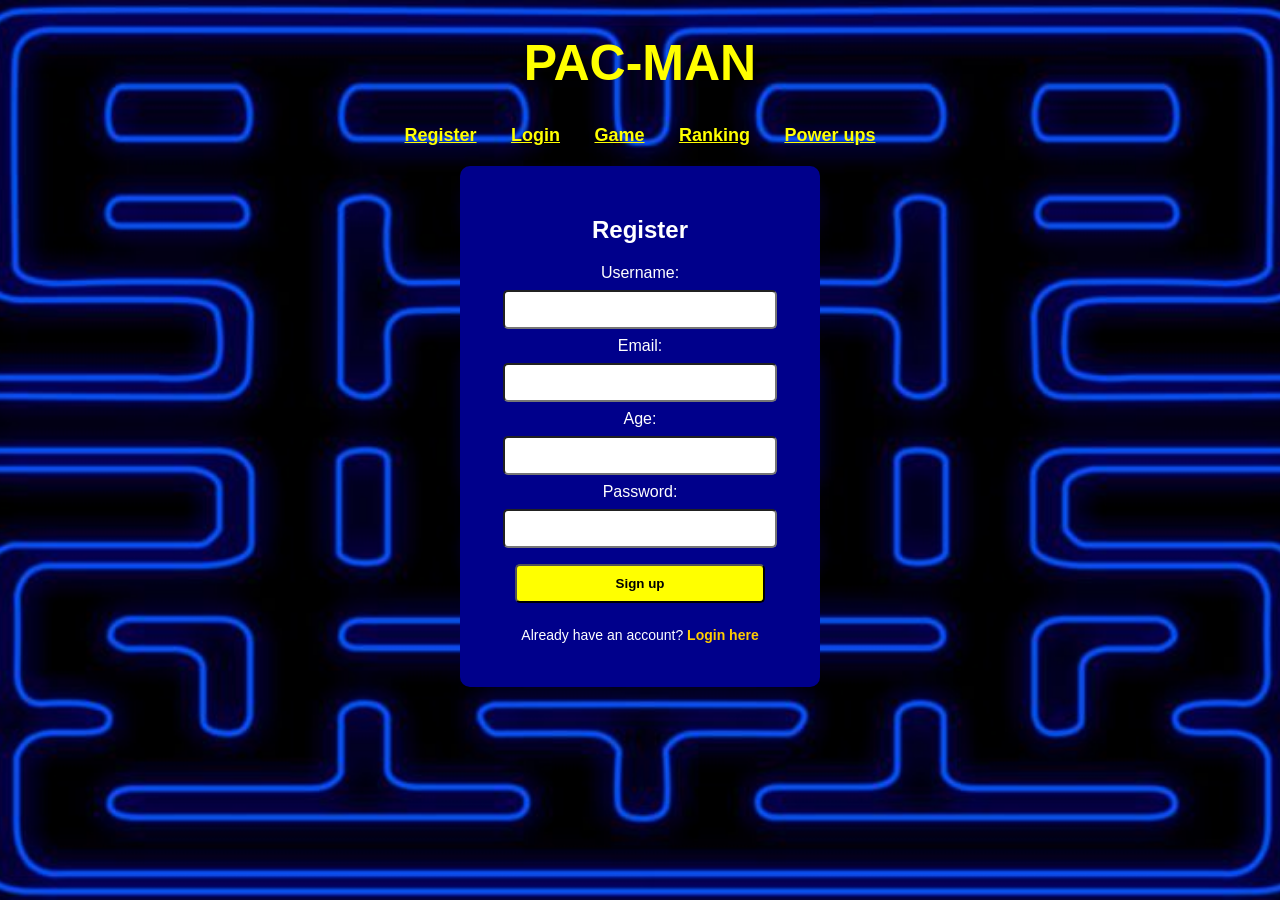
<file: Code/index.html>
<!DOCTYPE html>
<html lang="en">

<head>
  <meta charset="UTF-8">
  <meta name="viewport" content="width=device-width, initial-scale=1.0">
  <title>Register</title>
  <!--Link to the CSS page-->
  <link rel="stylesheet" href="css/styles.css">
</head>

<body>
  <h1>PAC-MAN</h1>
  <!--Navigation bar to go through pages-->
  <div class="navigation">
    <a href="index.html">Register</a>
    <a href="login.html">Login</a>
    <a href="game.html">Game</a>
    <a href="ranking.html">Ranking</a>
    <a href="power.html">Power ups</a>
  </div>

  <div class="register-box">
    <h2>Register</h2>
    <!--Registration contains username, email, date of brith and password-->
    <label for="username">Username:</label><br>
    <input type="text" id="username"><br>

    <label for="email">Email:</label><br>
    <input type="text" id="email"><br>

    <label for="age">Age:</label><br>
    <input type="number" id="age"><br>

    <label for="password">Password:</label><br>
    <input type="password" id="password"><br>

    <input type="submit" value="Sign up" onclick="registerUser()">
    <p id="result"></p>

    <!--Link to login page if user already created account-->
    <p class="login-link">
      Already have an account?
      <a href="login.html">Login here</a>
    </p>
  </div>

  <script>
    function registerUser() {
      const username = document.getElementById('username').value.trim();
      const password = document.getElementById('password').value.trim();
      const email = document.getElementById('email').value.trim();
      const age = document.getElementById('age').value.trim();
      const result = document.getElementById('result');

      //Will not work if all field are empty
      if (!username || !password || !email || !age) {
        result.style.color = 'red';
        result.innerText = 'Please fill in all fields.';
        return;
      }

      //Email must conatain these character.If not they will not move on
      const emailPattern = /^[^\s@]+@[^\s@]+\.[^\s@]+$/;
      if (!emailPattern.test(email)) {
        result.style.color = 'red';
        result.innerText = 'Please enter a valid email address.';
        return;
      }

      //User must enter appropriate date of birth. If not they will not move on
      const userage = parseInt(age);
      if (isNaN(userage) || userage < 5 || userage > 100) {
        result.style.color = 'red';
        result.innerText = 'Please enter a valid age. Children under 5 and adults over 100 are not recommended to play';
        return;
      }

      //Use must enter a strong password. If not won't be accepeted
      if (password.length < 6 || !/[A-Z]/.test(password) || !/[0-9]/.test(password) || !/[!@#$%^&*(),.?":{}|<>]/.test(password)) {
        result.style.color = 'red';
        result.innerText = 'Password must be at least 6 characters long, one uppercase letter one number and a special character.';
        return;
      }

      //If they used the same usename it won't be accepted
      if (localStorage.getItem(username)) {
        result.style.color = "orange";
        result.innerHTML = "Username already exists. Please choose another.";
        return;
      }


      // Create a user data object to store registration details
      const userData = {
        username: username,
        password: password,
        email: email,
        age: age,
        topScore: 0
      };

      // Save user data to localStorage using the username as the key
      localStorage.setItem(username, JSON.stringify(userData));

      //If entered right detail, will take you to login page
      result.style.color = 'lightgreen';
      result.innerText = 'Account created successfully! Redirecting to login...';

      setTimeout(() => {
        window.location.href = 'login.html';
      }, 2000);
    }
  </script>
</body>

</html>
</file>
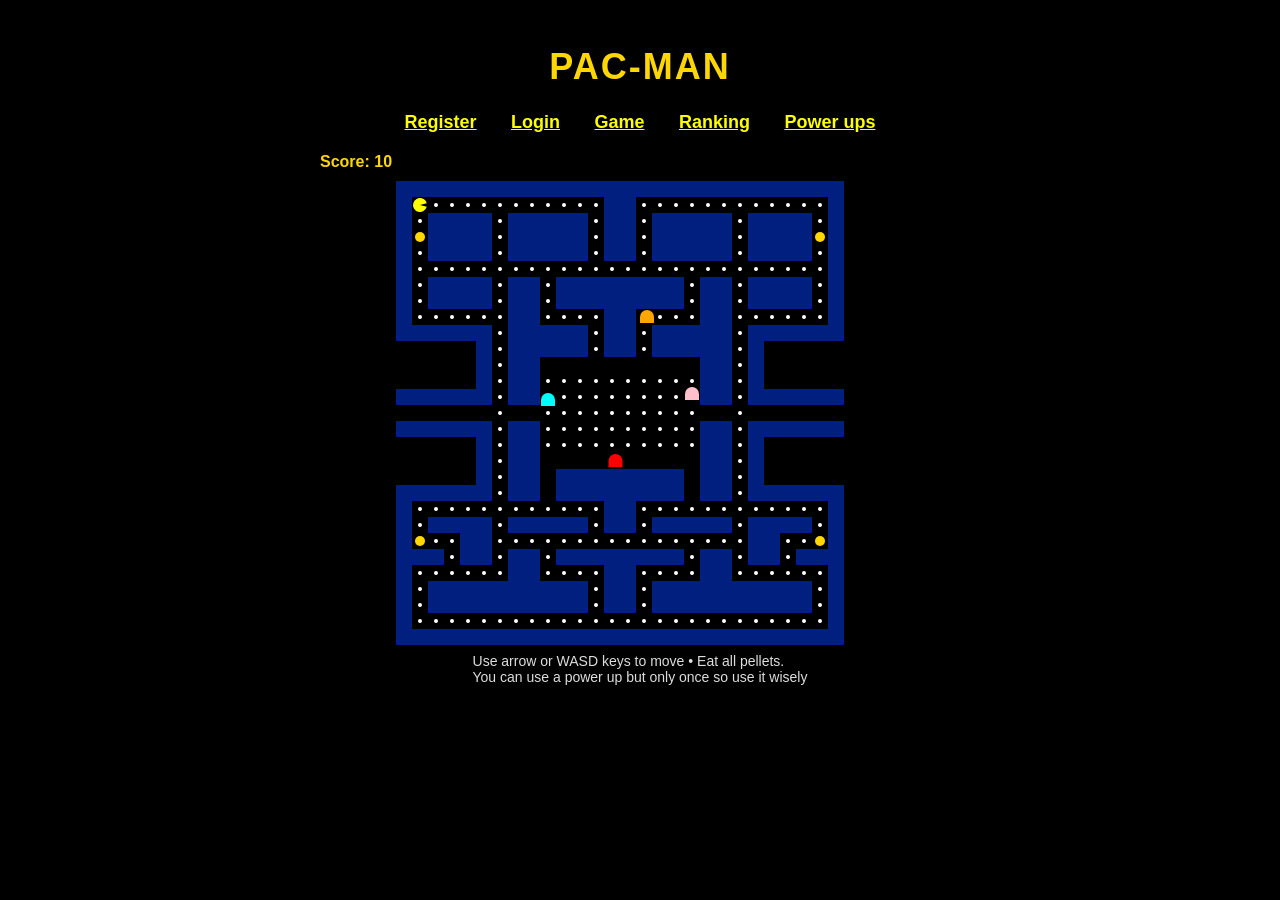
<file: Code/game.html>
<!doctype html>
<html lang="en">

<head>
  <meta charset="utf-8" />
  <meta name="viewport" content="width=device-width,initial-scale=1" />
  <title>Classic Pac-Man</title>
  <!--Link to the CSS page-->
  <link rel="stylesheet" href="css/gamestyles.css">
</head>

<body>
  <h1>PAC-MAN</h1>
<!--Navigation bar to go through pages-->
  <div class="navigation">
    <a href="index.html">Register</a>
    <a href="login.html">Login</a>
    <a href="game.html">Game</a>
    <a href="ranking.html">Ranking</a>
    <a href="power.html">Power ups</a>
  </div>

  <!--Show the score at the top-->
  <div class="hud">
    <div id="score">Score: 0</div>
  </div>

  <div class="game-container">
    <div id="wrap">
      <!--The visual of laser beam (hidden until activated)-->
      <div id="laserBeam" class="laser-beam"></div>
      <canvas id="gc"></canvas>
    </div>

    <!--Power up section (only one)-->
    <div class="powerUpContainer">
      <!--Laser power up-->
      <img id="activatePowerUp" src="image/laser.png" alt="Laser Power-Up" class="activatePowerUp" />
      <p id="powerUpStatus" class="powerUpStatus">Laser Ready!</p>
      <!--Flash (speed) power up-->
      <img id="activateFlash" src="image/flash.png" alt="Flash Power-Up" class="activatePowerUp" />
      <p id="flashStatus" class="powerUpStatus">Flash Ready!</p>
      <!--Invisible (stealth) power up-->
      <img id="activateInvisible" src="image/invisible.png" alt="Invisible Power-Up" class="activatePowerUp" />
      <p id="invisibleStatus" class="powerUpStatus">Invisible Ready!</p>
    </div>
  </div>

  <!--Instructions on how to play the game-->
  <div class="controls">Use arrow or WASD keys to move • Eat all pellets.<br>
    You can use a power up but only once so use it wisely</div>

  <!--Link to Java script-->
  <script type="module" src="java/game.js"></script>
</body>

</html>
</file>
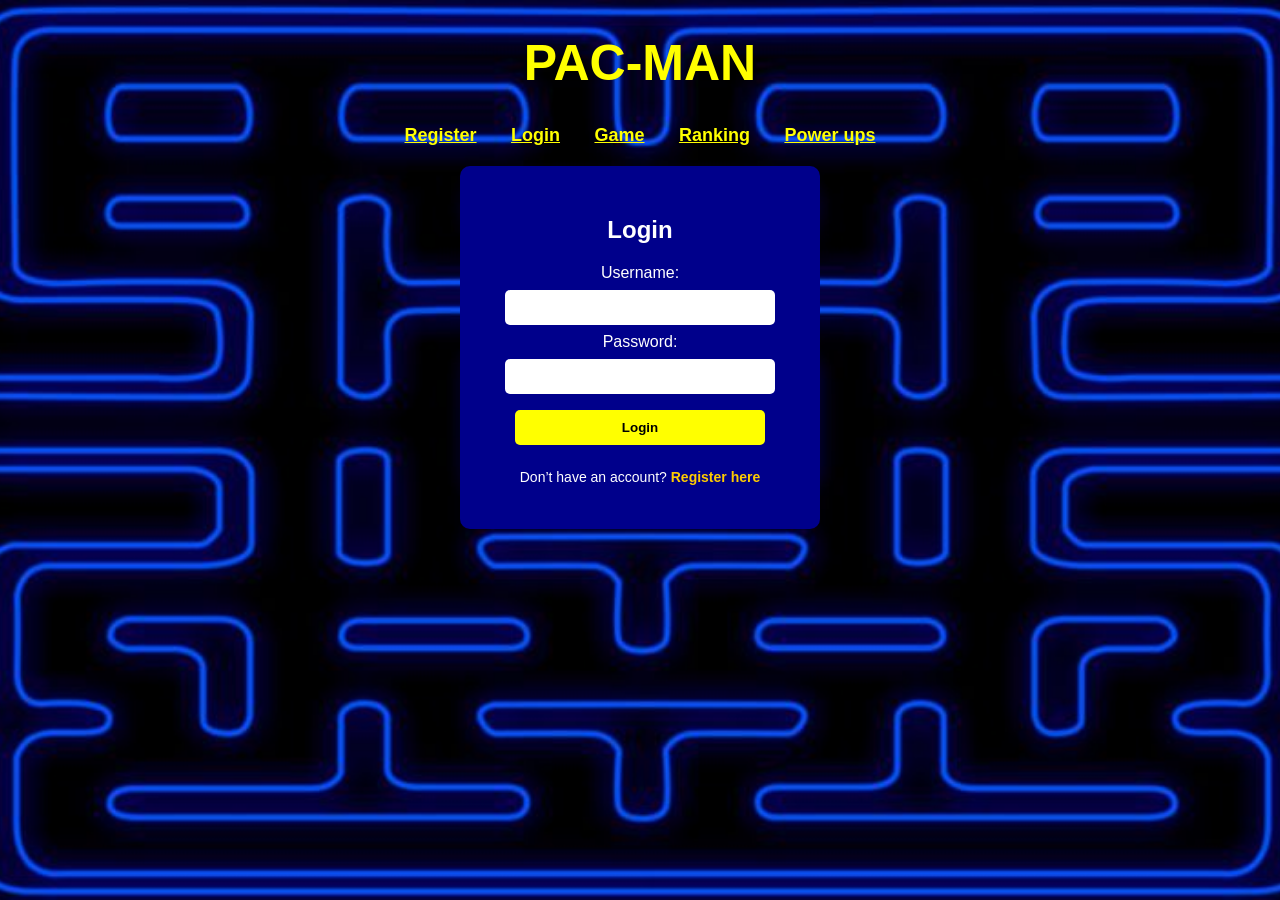
<file: Code/login.html>
<!DOCTYPE html>
<html lang="en">
<head>
  <meta charset="UTF-8">
  <meta name="viewport" content="width=device-width, initial-scale=1.0">
  <title>PAC-MAN Login</title>
  <!--Link to the CSS page-->
  <link rel="stylesheet" href="css/styles.css">
</head>
<body>
  <h1>PAC-MAN</h1>
  <!--Navigation bar to go through pages-->
  <div class="navigation">
    <a href="index.html">Register</a>
    <a href="login.html">Login</a>
    <a href="game.html">Game</a>
    <a href="ranking.html">Ranking</a>
    <a href="power.html">Power ups</a>
  </div>

  <div class="login-box">
    <h2>Login</h2>
    <!--Login contains username and password-->
    <label for="username">Username:</label><br>
    <input type="text" id="username"><br>

    <label for="password">Password:</label><br>
    <input type="password" id="password"><br>

    <input type="submit" value="Login" onclick="login()">
    <p id="result"></p>

    <p class="login-link">
      Don’t have an account?
      <a href="index.html">Register here</a>
    </p>
  </div>

  <script>
    function login() {
      //Login contains username and password
      const username = document.getElementById('username').value.trim();
      const password = document.getElementById('password').value.trim();
      const result = document.getElementById('result');

      //will not work if fields are empty
      if (!username || !password) {
        result.style.color = 'red';
        result.textContent = "Please enter both username and password.";
        return;
      }

      //Will not if user is wrong
      const storedUser = localStorage.getItem(username);
      if (!storedUser) {
        result.style.color = 'red';
        result.textContent = "User not found. Please register first.";
        return;
      }

      const userData = JSON.parse(storedUser);

      //Will take user to game if details are correct
      if (password === userData.password) {
        result.style.color = 'lightgreen';
        result.textContent = `Welcome back, ${username}! Redirecting to game...`;

        localStorage.setItem('loggedInUser', username);

        setTimeout(() => {
          window.location.href = 'game.html';
        }, 2000);
      } else {
        //Will not work if password is incorrect
        result.style.color = 'red';
        result.textContent = 'Incorrect password. Try again.';
      }
    }
  </script>
</body>
</html>
</file>
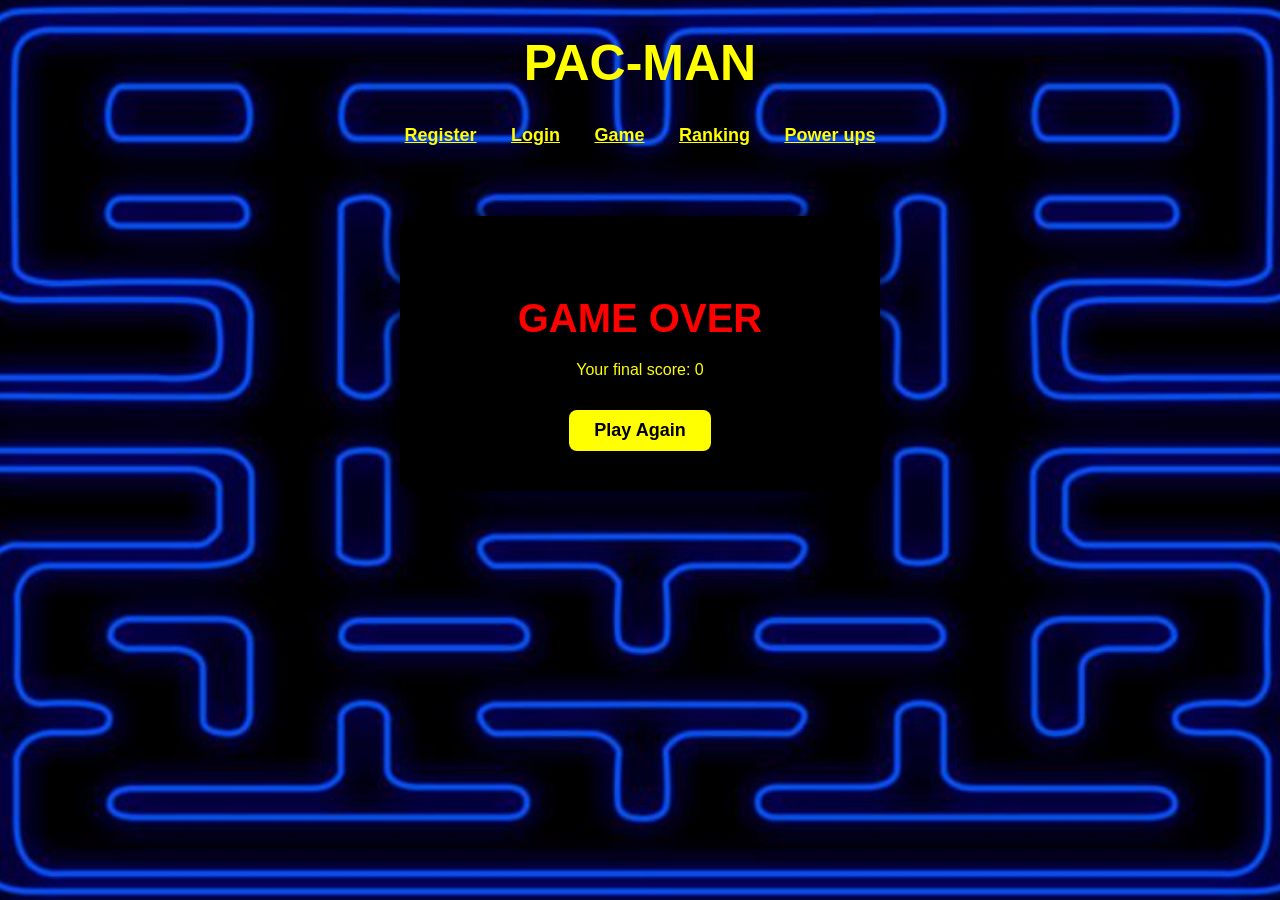
<file: Code/over.html>
<!DOCTYPE html>
<html lang="en">
<head>
  <meta charset="UTF-8">
  <meta name="viewport" content="width=device-width, initial-scale=1.0">
  <title>Game Over</title>
  <!--Link to the CSS page-->
  <link rel="stylesheet" href="css/styles.css">
</head>
<body>
  <h1>PAC-MAN</h1>
  <div class="navigation">
    <!--Navigation bar to go through pages-->
    <a href="index.html">Register</a>
    <a href="login.html">Login</a>
    <a href="game.html">Game</a>
    <a href="ranking.html">Ranking</a>
    <a href="power.html">Power ups</a>
  </div>

  <div class="game-over-box">
    <!--Will contain their final score and a button to play again-->
    <h3>GAME OVER</h3>
    <p id="finalScoreText">Your final score: 0</p>
    <button onclick="restartGame()">Play Again</button>
  </div>

  <script>
    // Retrieve the most recent score from localStorage
    const finalScore = localStorage.getItem("lastScore");
    // Display the score in the 'finalScoreText' paragraph
    document.getElementById("finalScoreText").innerText = `Your final score: ${finalScore || 0}`;

    //Redirects the user back to the main game page
    function restartGame() {
      window.location.href = "game.html";
    }
  </script>
</body>
</html>
</file>
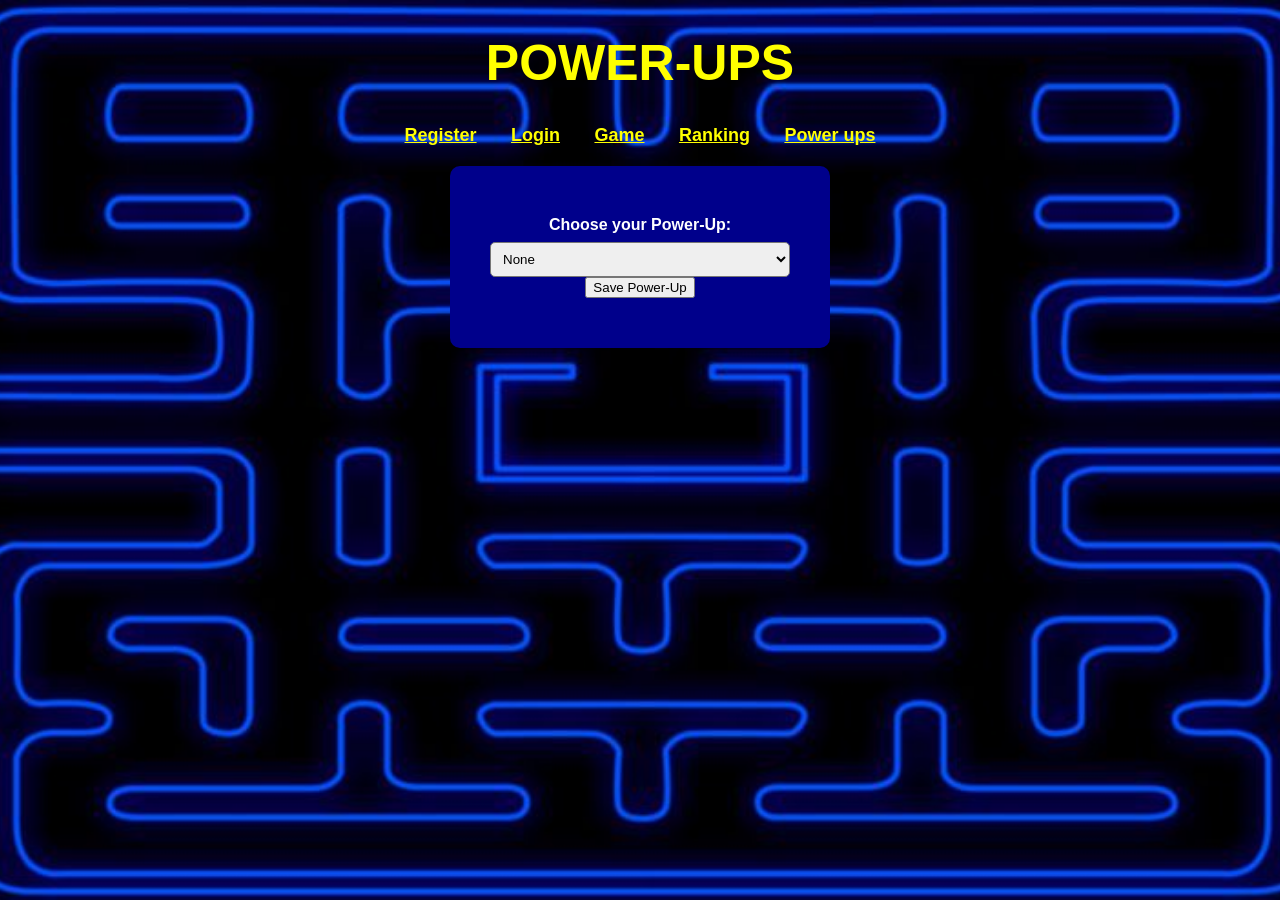
<file: Code/power.html>
<!DOCTYPE html>
<html lang="en">
<head>
  <meta charset="UTF-8">
  <meta name="viewport" content="width=device-width, initial-scale=1.0">
  <title>Power-Ups</title>
  <!--Link to the CSS page-->
  <link rel="stylesheet" href="css/styles.css">
</head>
<body>
  <h1>POWER-UPS</h1>

  <div class="navigation">
    <!--Navigation bar to go through pages-->
    <a href="index.html">Register</a>
    <a href="login.html">Login</a>
    <a href="game.html">Game</a>
    <a href="ranking.html">Ranking</a>
    <a href="power.html">Power ups</a>
  </div>

  <div class="options-box">
    <div class="option">
      <!--Allows user to select their power up-->
      <label for="powerUpSelect">Choose your Power-Up:</label>
      <select id="powerUpSelect">
        <option value="none">None</option>
        <option value="laser">Laser Beam</option>
        <option value="flash">Flash Mode</option>
        <option value="invisible">Invisibilty</option>
      </select>
      <!--Save power up for their game to use-->
      <button onclick="savePowerUp()">Save Power-Up</button>
      <p id="result" style="color: yellow; margin-top: 10px;"></p>
    </div>
  </div>

  <script>
    // When the page loads,it checks if a power-up has already been saved
     window.onload = function() {
      const saved = localStorage.getItem('selectedPowerUp');
      if (saved) {
        //Selects the previously chosen power-up in the dropdown
        document.getElementById('powerUpSelect').value = saved;
        document.getElementById('result').innerText = `Current power-up: ${saved}`;
      }
    };

    //Saves the users selected power up from local storage
    function savePowerUp() {
      const selected = document.getElementById('powerUpSelect').value;
      localStorage.setItem('selectedPowerUp', selected);
      document.getElementById('result').innerText = `Power-Up selected: ${selected}`;
    }
  </script>
</body>
</html>
</file>
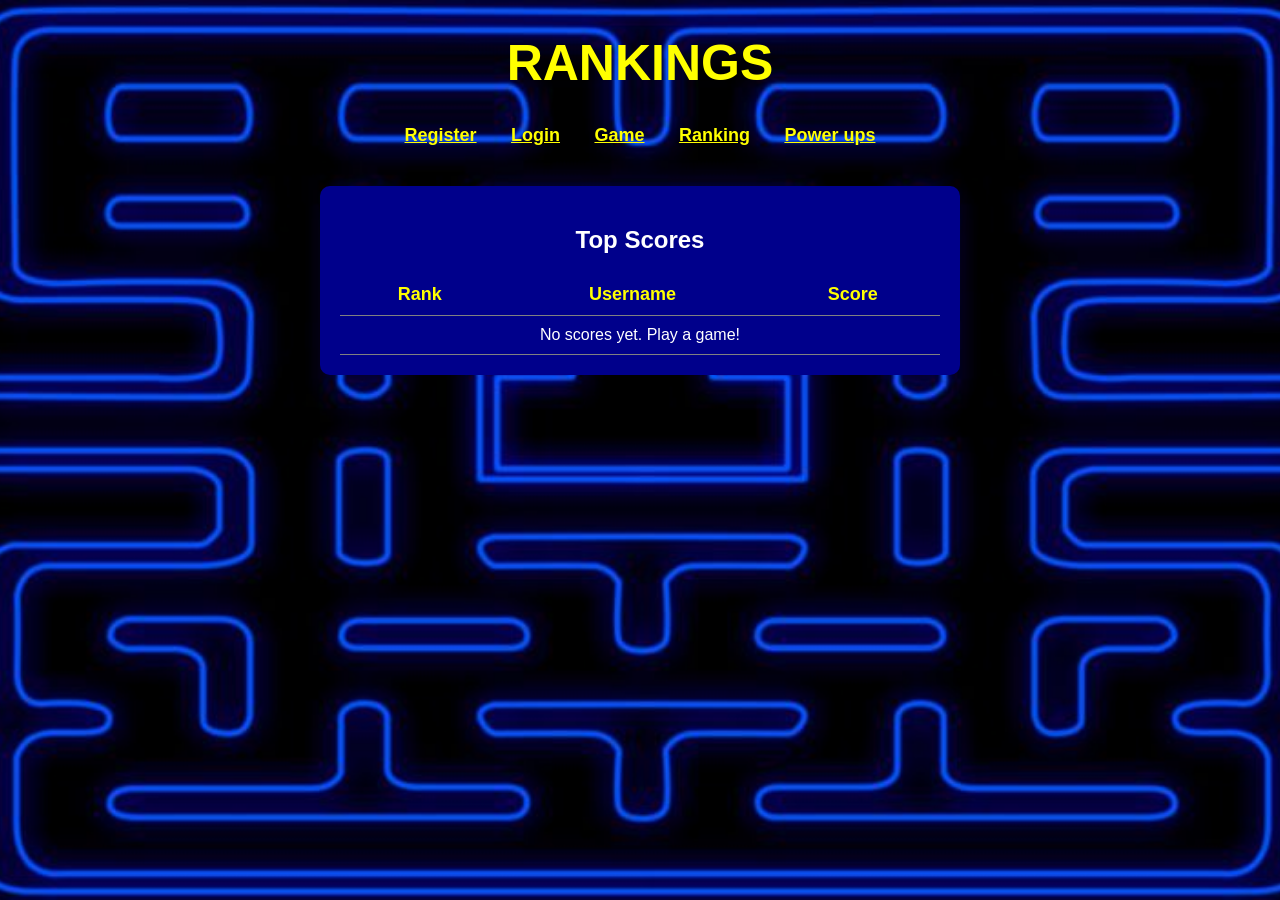
<file: Code/ranking.html>
<!DOCTYPE html>
<html lang="en">
<head>
  <meta charset="UTF-8">
  <meta name="viewport" content="width=device-width, initial-scale=1.0">
  <title>Rankings</title>
  <!--Link to the CSS page-->
  <link rel="stylesheet" href="css/styles.css">
</head>
<body>

  <h1>RANKINGS</h1>

  <div class="navigation">
    <!--Navigation bar to go through pages-->
      <a href="index.html">Register</a>
      <a href="login.html">Login</a>
      <a href="game.html">Game</a>
      <a href="ranking.html">Ranking</a>
      <a href="power.html">Power ups</a>
    </div>


  <div class="ranking-table">
    <h2>Top Scores</h2>
    <!--Shows the users name their rank and their highest score-->
    <table id="rankingTable">
      <thead>
        <tr>
          <th>Rank</th>
          <th>Username</th>
          <th>Score</th>
        </tr>
      </thead>
      <tbody>
    
      </tbody>
    </table>
  </div>

<script>
  const tableBody = document.querySelector("#rankingTable tbody");

 //Loads player rankings from localStorage 
function loadRankings() {
  const users = [];

  // Loop through every item in localStorage
  for (let i = 0; i < localStorage.length; i++) {
    const key = localStorage.key(i);

    if (["loggedInUser", "lastScore", "selectedPowerUp", "currentScore"].includes(key)) continue;

    try {
      const data = JSON.parse(localStorage.getItem(key));
      // If valid user data and score exist, add to users list
      if (data && data.topScore) {
        users.push({ username: key, score: data.topScore });
      }
    } catch (e) {
    }
  }

  // Sorts users by highest score
  users.sort((a, b) => b.score - a.score);

  tableBody.innerHTML = "";

  if (users.length === 0) {
    const row = document.createElement("tr");
    row.innerHTML = `<td colspan="3">No scores yet. Play a game!</td>`;
    tableBody.appendChild(row);
    return;
  }

  // Create and display a table row for each user
  users.forEach((user, index) => {
    const row = document.createElement("tr");
    row.innerHTML = `
      <td>${index + 1}</td>
      <td>${user.username}</td>
      <td>${user.score}</td>
    `;
    tableBody.appendChild(row);
  });
}

loadRankings();
</script>


</body>
</html>
</file>
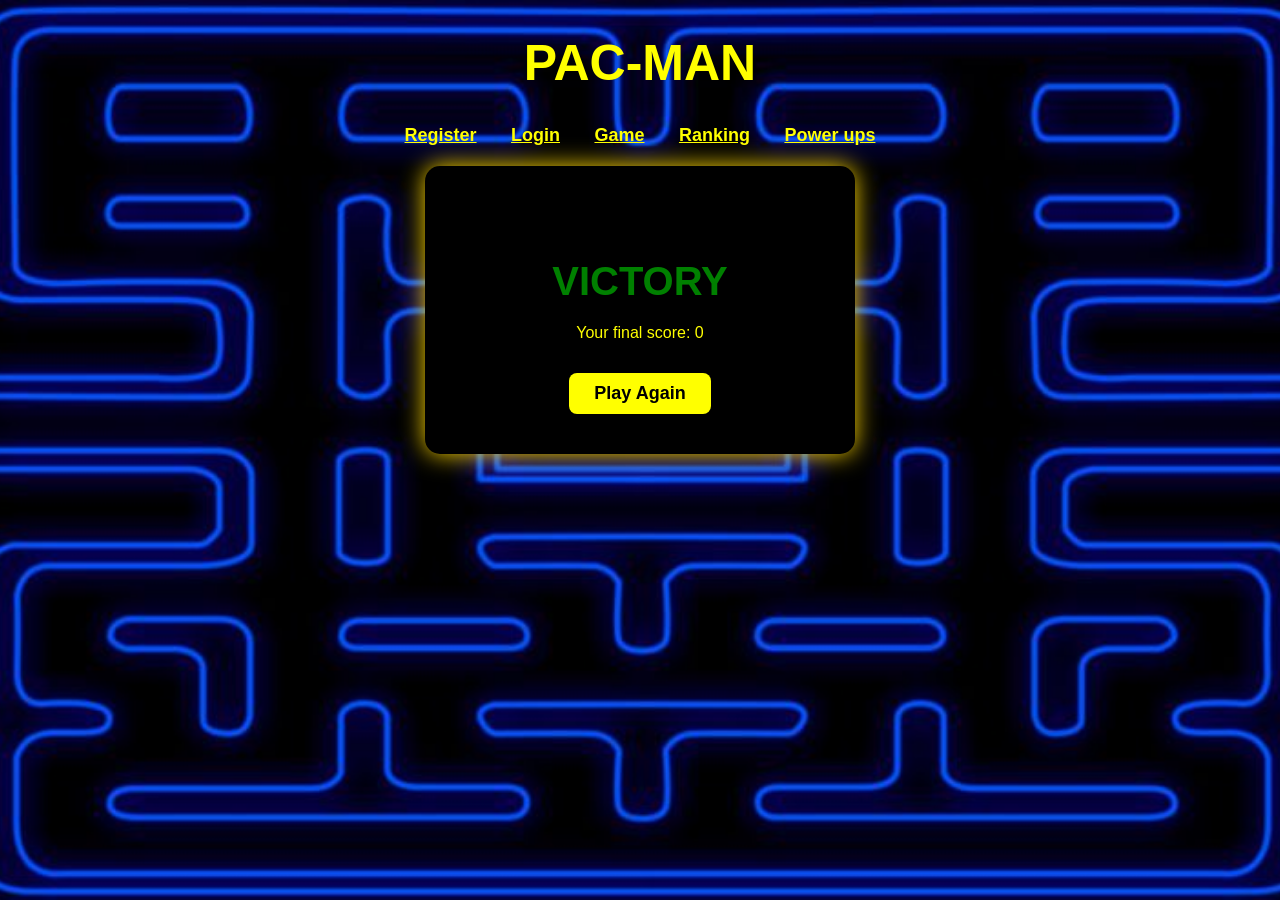
<file: Code/victory.html>
<!DOCTYPE html>
<html lang="en">
<head>
  <meta charset="UTF-8">
  <meta name="viewport" content="width=device-width, initial-scale=1.0">
  <title>Victory</title>
  <!--Link to the CSS page-->
  <link rel="stylesheet" href="css/styles.css">
</head>
<body>
  <h1>PAC-MAN</h1>
  <div class="navigation">
    <!--Navigation bar to go through pages-->
    <a href="index.html">Register</a>
    <a href="login.html">Login</a>
    <a href="game.html">Game</a>
    <a href="ranking.html">Ranking</a>
    <a href="power.html">Power ups</a>
  </div>

  <div class="victory-box">
    <h4>VICTORY</h4>
    <!--Will contain their final score and a button to play again-->
    <p id="finalScoreText">Your final score: 0</p>
    <button onclick="restartGame()">Play Again</button>
  </div>

  <script>
    // Retrieve the most recent score from localStorage
    const finalScore = localStorage.getItem("currentScore") || 0;
    // Display the score in the 'finalScoreText' paragraph
    document.getElementById("finalScoreText").textContent = "Your final score: " + finalScore;

    //Redirects the user back to the main game page
    function restartGame() {
      window.location.href = "game.html";
    }
  </script>

</body>
</html>
</file>
<file: Code/css/styles.css>
body {
  margin: 0; /* Removes default browser margins */
  display: flex; /* Enables flexible layout */
  align-items: center; /* Centers items vertically */
  background: darkblue; /* Default background color */
  font-family: Arial; /* Sets main font */
  color: white; /* Default text color */
  flex-direction: column; /* Aligns items top-to-bottom */

  /* Background image setup */
  background-image: url('../image/background.jpg'); 
  background-position: center; /* Centers background image */
  background-size: cover;  /* Image covers entire screen */
  height: 100vh; /* Full viewport height */

}

/*Game page and heading*/
h1 {
  font-size: 50px;
  /* Yellow Pac-Man color */  
  color: yellow;  
} 


.register-box {
  background: darkblue; /* Dark blue box */
  border-radius: 10px; /* Rounded corners */
  text-align: center; /* Centers form content */
  padding: 30px;
  width: 300px;
}

/* Style for input fields inside register box */
.register-box input {
  width: 250px;
  padding: 10px;
  margin: 8px;
  border-radius: 5px;
}

/* Style for submit button */
.register-box input[type="submit"] {
  background: yellow;
  font-weight: bold;
  cursor: pointer;
}

/*Navigation bar*/
.navigation {
  margin-bottom: 20px;
}

/* Navigation links styling */
.navigation a {
  color: yellow;
  font-weight: bold;
  margin: 0 15px;
  font-size: 18px;
}

/*Cursor hovering on link will turn orange*/
.navigation a:hover {
  color: orange;
}

.login-box {
  background: darkblue;
  padding: 30px;
  border-radius: 10px;
  text-align: center;
  width: 300px;
}

.login-box input {
  width: 250px;
  padding: 10px;
  margin: 8px 0;
  border: none;
  border-radius: 5px;
}

/*Login button*/
.login-box input[type="submit"] {
  background: yellow;
  font-weight: bold;
  cursor: pointer;
}

/* Hover effect for login button */
.login-box input[type="submit"]:hover {
  background: yellow;
}

/* Login page link */
.login-link {
  margin-top: 15px;
  font-size: 14px;
  color: white;
}

.login-link a {
  color: #ffcc00;
  text-decoration: none;
  font-weight: bold;
}

.login-link a:hover {
  text-decoration: underline;
}


/*Ranking table*/
.ranking-table {
  background: darkblue;
  padding: 20px;
  border-radius: 10px;
  width: 600px;
  text-align: center;
  margin-top: 20px;
}

/* Table formatting */
table {
  width: 100%;
  border-collapse: collapse;  /* Removes spacing between cells */
  color: white;
}

th,
td {
  padding: 10px;
  border-bottom: 1px solid grey;
  /* Adds line between rows */
}

/* Table header styling */
th {
  color: yellow;
  font-size: 18px;
}

/*Power up selection*/
.options-box {
  background: darkblue;
  padding: 30px;
  border-radius: 10px;
  text-align: center;
  width: 320px;
}


.option {
  margin: 20px 0;
}

/* Label styling */
.option label {
  display: block;
  font-weight: bold;
  margin-bottom: 8px;
}

/* Dropdown menu styling */
.option input[type="range"],
.option select {
  width: 300px;
  padding: 8px;
  border-radius: 5px;
}

/*Gameover screen*/
.game-over-box {
  background: black;
  padding: 40px;
  border-radius: 15px;
  text-align: center;
  color: yellow;
  box-shadow: 0 0 20px black;
  width: 400px;
  margin-top: 50px;
}

/* “Game Over” heading */
.game-over-box h3 {
  font-size: 40px;
  margin-bottom: 20px;
  color: red
}

/* “Play Again” button */
.game-over-box button {
  background: yellow;
  border: none;
  color: black;
  padding: 10px 25px;
  border-radius: 8px;
  font-size: 18px;
  cursor: pointer;
  margin-top: 15px;
  font-weight: bold;
}

/* Hover effect for button */
.game-over-box button:hover {
  background: orange;
}

/*Victory screen*/
.victory-box {
  background: black;
  padding: 40px;
  border-radius: 15px;
  text-align: center;
  color: yellow;
  width: 350px;
  box-shadow: 0 0 25px gold;
}

.victory-box h4 {
  font-size: 40px;
  margin-bottom: 20px;
  color: green
}

/* “Play Again” button for victory page */
.victory-box button {
  background: yellow;
  border: none;
  color: black;
  padding: 10px 25px;
  border-radius: 8px;
  font-size: 18px;
  cursor: pointer;
  margin-top: 15px;
  font-weight: bold;
}

.victory-box button:hover {
  background: orange;
}

/*Game hud (scores and power up)*/
.hud {
  display: flex;
  justify-content: space-between;
  align-items: center;
  width: 640px;
  margin-bottom: 10px;
  color: var(--power);
  font-weight: bold;
}

/* Power-up button container */
.powerUpContainer {
  display: flex;
  flex-direction: column;
  align-items: center;
}

/* Power-up icon buttons */
.activatePowerUp {
  width: 48px;
  height: 48px;
  cursor: pointer;
  border: 2px solid orange;
  border-radius: 8px;
  transition: transform 0.2s, box-shadow 0.3s, opacity 0.3s;
}

/* Hover animation for power-up icons */
.activatePowerUp:hover {
  transform: scale(1.15);
  box-shadow: orange;
}

/* Disabled (used) power-ups */
.activatePowerUp.used {
  opacity: 0.4;
  cursor: default;
  box-shadow: none;
}

/* Glowing active power-up */
.activatePowerUp.active {
  animation: laserGlow 0.5s infinite alternate;
}

/* Animation for glowing button effect */
@keyframes laserGlow {
  from {
    box-shadow: 0 0 10px 2px orange;
  }

  to {
    box-shadow: 0 0 20px 6px #ffb347;
  }
}

/* Power-up text label below icons */
.powerUpStatus {
  color: orange;
  margin-top: 4px;
  font-size: 14px;
  text-shadow: 0 0 5px black;
}

/*Laser beam styling*/
.laser-beam {
  position: absolute;
  height: 6px;
  /* Gradient effect for beam */
  background: linear-gradient(to right, #ff8c00 0%, #ffcc00 60%, rgba(255, 200, 0, 0) 100%);
  box-shadow: 0 0 25px 10px rgba(255, 140, 0, 0.7);
  border-radius: 3px;
  transform-origin: left center;
  pointer-events: none;
  z-index: 100; /* Ensures beam appears above game elements */
  opacity: 0; /* Hidden by default */
  transition: opacity 0.2s ease-in-out;
}

/* Visible when active */
.laser-beam.active {
  opacity: 1;
}
</file>
<file: Code/css/gamestyles.css>
:root {
  --wall: #001f7f; /* Wall color for the maze */
  --floor: #001; /* Background color for the game grid */
  --dot: #fff; /* Regular pellet colour*/
  --power: #ffd700; /* Power pellet colour*/
  --pac: yellow; /*Pac-man colour*/
}

body {
  background: black; /*Black background*/
  color: var(--power); /*Gold covered text*/
  font-family: Arial, Helvetica, sans-serif; 
  display: flex;
  flex-direction: column; /* Stack elements vertically */
  align-items: center; /* Center everything horizontally */
  padding: 22px; /* Padding around content */
  margin: 0; /* Remove browser default margin */
}

/*Title style*/
h1 {
  color: var(--power);
  font-size: 36px;
  letter-spacing: 2px;  /* Adds spacing between letters */
}


/*Navigation bar*/
.navigation {
  margin-bottom: 20px;
}

.navigation a {
  color: yellow;
  font-weight: bold;
  margin: 0 15px;
  font-size: 18px;
}

/*Hover effect*/
.navigation a:hover {
  color: orange;
}

/*score display*/
.score {
  color: var(--power);
  margin-bottom: 6px;
}

/*Game container and canvas*/
.wrap {
  border: 3px solid var(--power);
  box-sizing: content-box;
  display: block;
}

/* Where the game is drawn */
canvas {
  display: block;
  background: var(--floor);
  image-rendering: pixelated;
}

/* Small text for game instructions */
.controls {
  margin-top: 8px;
  color: #ddd;
  font-size: 14px;
}

/*Show score and power up during game*/
.hud {
  display: flex;
  justify-content: space-between; /* Spread score and power-ups apart */
  align-items: center;
  width: 640px;
  margin-bottom: 10px;
  color: var(--power);
  font-weight: bold;
}

/*power up icon container*/
.powerUpContainer {
  display: flex;
  right: 50px;
  top: 120px;
  display: flex;
  flex-direction: column; /* Stack power-up buttons vertically */
  align-items: center;
  gap: 6px;
}

/* Power-up icons (Laser, Flash, Invisible) */
.activatePowerUp {
  width: 48px;
  height: 48px;
  cursor: pointer;
  border: 2px solid orange;
  border-radius: 6px;
  transition: transform 0.2s, box-shadow 0.3s, opacity 0.3s;
}

/* Hover animation for power-ups */
.activatePowerUp:hover {
  transform: scale(1.1);
  box-shadow: 0 0 8px orange;
}

/* When a power-up has already been used */
.activatePowerUp.used {
  opacity: 0.4;
  cursor: default;
  box-shadow: none;
}

/* Active power-up effect */
.activatePowerUp.active {
  animation: laserGlow 0.5s infinite alternate;
}

/* Glowing orange pulse for active laser */
@keyframes laserGlow {
  from {
    box-shadow: 0 0 10px 2px orange;
  }

  to {
    box-shadow: 0 0 20px 6px #ffb347;
  }
}

/*Main game layout*/
.game-container {
  position: relative;
  display: flex;
  justify-content: center;
  align-items: center;
  gap: 40px /* Space between canvas and power-ups */
}

/* Wrapper around the game canvas */
#wrap {
  position: relative;
  display: inline-block;
}

/*power up status text*/
.powerUpStatus {
  color: orange;
  margin-top: 4px;
  font-size: 13px;
  text-shadow: 0 0 5px black;
  text-align: center;
}

/*laser beam effect*/
.laser-beam {
  position: absolute;
  height: 6px; /*beam thickness*/
  background: orange; /*laser colour*/
  box-shadow: 0 0 25px 10px rgba(255, 140, 0, 0.7);
  border-radius: 3px;
  transform-origin: left center; /* Beam expands from Pac-Man’s mouth */
  z-index: 100; /* Ensures beam appears on top */
  opacity: 0;  /* Hidden until activated */
  transition: opacity 0.2s ease-in-out;
}

/*when laser is active*/
.laser-beam.active {
  opacity: 1;
}

/*Flash power up*/
#activateSpeed {
  width: 40px;
  height: 40px;
  cursor: pointer;
  border: 2px solid yellow;
  border-radius: 8px;
  margin-top: 8px;
  transition: transform 0.2s, box-shadow 0.3s, opacity 0.3s;
}

/* Hover glow for Flash icon */
#activateSpeed:hover {
  transform: scale(1.15);
  box-shadow: 0 0 12px yellow;
}

/* Disabled state for Flash icon */
#activateSpeed.used {
  opacity: 0.4;
  cursor: default;
  box-shadow: none;
}

/* Flashing yellow glow animation when active */
#activateSpeed.active {
  animation: flashGlow 0.4s infinite alternate;
}

/* Keyframes for yellow flashing glow */
@keyframes flashGlow {
  from {
    box-shadow: 0 0 10px 2px yellow;
  }

  to {
    box-shadow: 0 0 20px 6px #ffff66;
  }
}

/*Invisibility power up*/
#activateInvisible.active {
  animation: invisibleGlow 0.5s infinite alternate;
}

/* Purple glow effect for invisibility */
@keyframes invisibleGlow {
  from {
    box-shadow: 0 0 10px 2px purple;
  }

  to {
    box-shadow: 0 0 20px 6px violet;
  }
}
</file>
